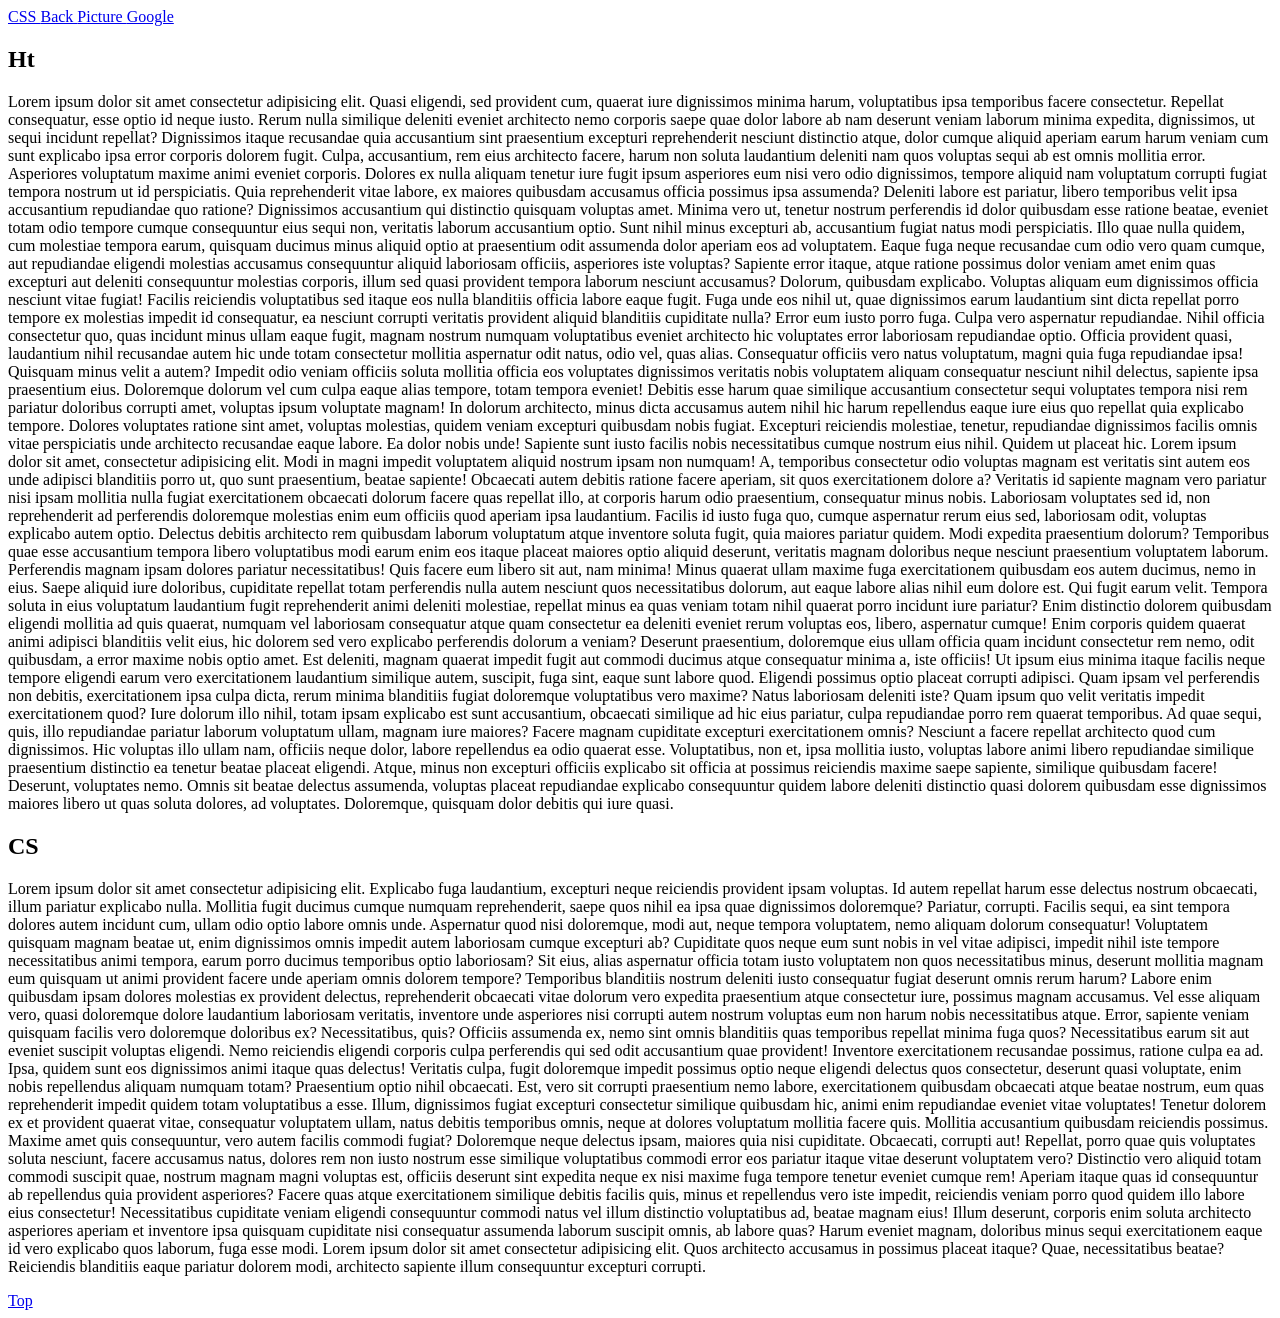
<file: Folder/NextPage.html>
<!DOCTYPE html>
<html lang="en">

<head>
    <meta charset="UTF-8">
    <meta http-equiv="X-UA-Compatible" content="IE=edge">
    <meta name="viewport" content="width=device-width, initial-scale=1.0">
    <title>NextWebPage</title>
</head>

<body>
    <a href="#CSS">
        CSS
    </a>
    <!--段落跳转-->

    <a href="../FirstWebPage.html">
        Back
    </a>
    <!--跳转到上一个文件夹的网页-->

    <a href="../images/IMG_6299(20220605-221447).JPG" download>
        Picture
    </a>
    <!--下载图片-->

    <a href="https://www.google.com" target="_blank">
        Google
    </a>


    <h2>Ht</h2>
    <p>Lorem ipsum dolor sit amet consectetur adipisicing elit. Quasi eligendi, sed provident cum, quaerat iure dignissimos minima harum, voluptatibus ipsa temporibus facere consectetur. Repellat consequatur, esse optio id neque iusto. Rerum nulla similique
        deleniti eveniet architecto nemo corporis saepe quae dolor labore ab nam deserunt veniam laborum minima expedita, dignissimos, ut sequi incidunt repellat? Dignissimos itaque recusandae quia accusantium sint praesentium excepturi reprehenderit
        nesciunt distinctio atque, dolor cumque aliquid aperiam earum harum veniam cum sunt explicabo ipsa error corporis dolorem fugit. Culpa, accusantium, rem eius architecto facere, harum non soluta laudantium deleniti nam quos voluptas sequi ab est
        omnis mollitia error. Asperiores voluptatum maxime animi eveniet corporis. Dolores ex nulla aliquam tenetur iure fugit ipsum asperiores eum nisi vero odio dignissimos, tempore aliquid nam voluptatum corrupti fugiat tempora nostrum ut id perspiciatis.
        Quia reprehenderit vitae labore, ex maiores quibusdam accusamus officia possimus ipsa assumenda? Deleniti labore est pariatur, libero temporibus velit ipsa accusantium repudiandae quo ratione? Dignissimos accusantium qui distinctio quisquam voluptas
        amet. Minima vero ut, tenetur nostrum perferendis id dolor quibusdam esse ratione beatae, eveniet totam odio tempore cumque consequuntur eius sequi non, veritatis laborum accusantium optio. Sunt nihil minus excepturi ab, accusantium fugiat natus
        modi perspiciatis. Illo quae nulla quidem, cum molestiae tempora earum, quisquam ducimus minus aliquid optio at praesentium odit assumenda dolor aperiam eos ad voluptatem. Eaque fuga neque recusandae cum odio vero quam cumque, aut repudiandae
        eligendi molestias accusamus consequuntur aliquid laboriosam officiis, asperiores iste voluptas? Sapiente error itaque, atque ratione possimus dolor veniam amet enim quas excepturi aut deleniti consequuntur molestias corporis, illum sed quasi
        provident tempora laborum nesciunt accusamus? Dolorum, quibusdam explicabo. Voluptas aliquam eum dignissimos officia nesciunt vitae fugiat! Facilis reiciendis voluptatibus sed itaque eos nulla blanditiis officia labore eaque fugit. Fuga unde eos
        nihil ut, quae dignissimos earum laudantium sint dicta repellat porro tempore ex molestias impedit id consequatur, ea nesciunt corrupti veritatis provident aliquid blanditiis cupiditate nulla? Error eum iusto porro fuga. Culpa vero aspernatur
        repudiandae. Nihil officia consectetur quo, quas incidunt minus ullam eaque fugit, magnam nostrum numquam voluptatibus eveniet architecto hic voluptates error laboriosam repudiandae optio. Officia provident quasi, laudantium nihil recusandae autem
        hic unde totam consectetur mollitia aspernatur odit natus, odio vel, quas alias. Consequatur officiis vero natus voluptatum, magni quia fuga repudiandae ipsa! Quisquam minus velit a autem? Impedit odio veniam officiis soluta mollitia officia eos
        voluptates dignissimos veritatis nobis voluptatem aliquam consequatur nesciunt nihil delectus, sapiente ipsa praesentium eius. Doloremque dolorum vel cum culpa eaque alias tempore, totam tempora eveniet! Debitis esse harum quae similique accusantium
        consectetur sequi voluptates tempora nisi rem pariatur doloribus corrupti amet, voluptas ipsum voluptate magnam! In dolorum architecto, minus dicta accusamus autem nihil hic harum repellendus eaque iure eius quo repellat quia explicabo tempore.
        Dolores voluptates ratione sint amet, voluptas molestias, quidem veniam excepturi quibusdam nobis fugiat. Excepturi reiciendis molestiae, tenetur, repudiandae dignissimos facilis omnis vitae perspiciatis unde architecto recusandae eaque labore.
        Ea dolor nobis unde! Sapiente sunt iusto facilis nobis necessitatibus cumque nostrum eius nihil. Quidem ut placeat hic. Lorem ipsum dolor sit amet, consectetur adipisicing elit. Modi in magni impedit voluptatem aliquid nostrum ipsam non numquam!
        A, temporibus consectetur odio voluptas magnam est veritatis sint autem eos unde adipisci blanditiis porro ut, quo sunt praesentium, beatae sapiente! Obcaecati autem debitis ratione facere aperiam, sit quos exercitationem dolore a? Veritatis id
        sapiente magnam vero pariatur nisi ipsam mollitia nulla fugiat exercitationem obcaecati dolorum facere quas repellat illo, at corporis harum odio praesentium, consequatur minus nobis. Laboriosam voluptates sed id, non reprehenderit ad perferendis
        doloremque molestias enim eum officiis quod aperiam ipsa laudantium. Facilis id iusto fuga quo, cumque aspernatur rerum eius sed, laboriosam odit, voluptas explicabo autem optio. Delectus debitis architecto rem quibusdam laborum voluptatum atque
        inventore soluta fugit, quia maiores pariatur quidem. Modi expedita praesentium dolorum? Temporibus quae esse accusantium tempora libero voluptatibus modi earum enim eos itaque placeat maiores optio aliquid deserunt, veritatis magnam doloribus
        neque nesciunt praesentium voluptatem laborum. Perferendis magnam ipsam dolores pariatur necessitatibus! Quis facere eum libero sit aut, nam minima! Minus quaerat ullam maxime fuga exercitationem quibusdam eos autem ducimus, nemo in eius. Saepe
        aliquid iure doloribus, cupiditate repellat totam perferendis nulla autem nesciunt quos necessitatibus dolorum, aut eaque labore alias nihil eum dolore est. Qui fugit earum velit. Tempora soluta in eius voluptatum laudantium fugit reprehenderit
        animi deleniti molestiae, repellat minus ea quas veniam totam nihil quaerat porro incidunt iure pariatur? Enim distinctio dolorem quibusdam eligendi mollitia ad quis quaerat, numquam vel laboriosam consequatur atque quam consectetur ea deleniti
        eveniet rerum voluptas eos, libero, aspernatur cumque! Enim corporis quidem quaerat animi adipisci blanditiis velit eius, hic dolorem sed vero explicabo perferendis dolorum a veniam? Deserunt praesentium, doloremque eius ullam officia quam incidunt
        consectetur rem nemo, odit quibusdam, a error maxime nobis optio amet. Est deleniti, magnam quaerat impedit fugit aut commodi ducimus atque consequatur minima a, iste officiis! Ut ipsum eius minima itaque facilis neque tempore eligendi earum vero
        exercitationem laudantium similique autem, suscipit, fuga sint, eaque sunt labore quod. Eligendi possimus optio placeat corrupti adipisci. Quam ipsam vel perferendis non debitis, exercitationem ipsa culpa dicta, rerum minima blanditiis fugiat
        doloremque voluptatibus vero maxime? Natus laboriosam deleniti iste? Quam ipsum quo velit veritatis impedit exercitationem quod? Iure dolorum illo nihil, totam ipsam explicabo est sunt accusantium, obcaecati similique ad hic eius pariatur, culpa
        repudiandae porro rem quaerat temporibus. Ad quae sequi, quis, illo repudiandae pariatur laborum voluptatum ullam, magnam iure maiores? Facere magnam cupiditate excepturi exercitationem omnis? Nesciunt a facere repellat architecto quod cum dignissimos.
        Hic voluptas illo ullam nam, officiis neque dolor, labore repellendus ea odio quaerat esse. Voluptatibus, non et, ipsa mollitia iusto, voluptas labore animi libero repudiandae similique praesentium distinctio ea tenetur beatae placeat eligendi.
        Atque, minus non excepturi officiis explicabo sit officia at possimus reiciendis maxime saepe sapiente, similique quibusdam facere! Deserunt, voluptates nemo. Omnis sit beatae delectus assumenda, voluptas placeat repudiandae explicabo consequuntur
        quidem labore deleniti distinctio quasi dolorem quibusdam esse dignissimos maiores libero ut quas soluta dolores, ad voluptates. Doloremque, quisquam dolor debitis qui iure quasi.
    </p>
    <h2 id="CSS">CS</h2>
    <p> Lorem ipsum dolor sit amet consectetur adipisicing elit. Explicabo fuga laudantium, excepturi neque reiciendis provident ipsam voluptas. Id autem repellat harum esse delectus nostrum obcaecati, illum pariatur explicabo nulla. Mollitia fugit ducimus
        cumque numquam reprehenderit, saepe quos nihil ea ipsa quae dignissimos doloremque? Pariatur, corrupti. Facilis sequi, ea sint tempora dolores autem incidunt cum, ullam odio optio labore omnis unde. Aspernatur quod nisi doloremque, modi aut, neque
        tempora voluptatem, nemo aliquam dolorum consequatur! Voluptatem quisquam magnam beatae ut, enim dignissimos omnis impedit autem laboriosam cumque excepturi ab? Cupiditate quos neque eum sunt nobis in vel vitae adipisci, impedit nihil iste tempore
        necessitatibus animi tempora, earum porro ducimus temporibus optio laboriosam? Sit eius, alias aspernatur officia totam iusto voluptatem non quos necessitatibus minus, deserunt mollitia magnam eum quisquam ut animi provident facere unde aperiam
        omnis dolorem tempore? Temporibus blanditiis nostrum deleniti iusto consequatur fugiat deserunt omnis rerum harum? Labore enim quibusdam ipsam dolores molestias ex provident delectus, reprehenderit obcaecati vitae dolorum vero expedita praesentium
        atque consectetur iure, possimus magnam accusamus. Vel esse aliquam vero, quasi doloremque dolore laudantium laboriosam veritatis, inventore unde asperiores nisi corrupti autem nostrum voluptas eum non harum nobis necessitatibus atque. Error,
        sapiente veniam quisquam facilis vero doloremque doloribus ex? Necessitatibus, quis? Officiis assumenda ex, nemo sint omnis blanditiis quas temporibus repellat minima fuga quos? Necessitatibus earum sit aut eveniet suscipit voluptas eligendi.
        Nemo reiciendis eligendi corporis culpa perferendis qui sed odit accusantium quae provident! Inventore exercitationem recusandae possimus, ratione culpa ea ad. Ipsa, quidem sunt eos dignissimos animi itaque quas delectus! Veritatis culpa, fugit
        doloremque impedit possimus optio neque eligendi delectus quos consectetur, deserunt quasi voluptate, enim nobis repellendus aliquam numquam totam? Praesentium optio nihil obcaecati. Est, vero sit corrupti praesentium nemo labore, exercitationem
        quibusdam obcaecati atque beatae nostrum, eum quas reprehenderit impedit quidem totam voluptatibus a esse. Illum, dignissimos fugiat excepturi consectetur similique quibusdam hic, animi enim repudiandae eveniet vitae voluptates! Tenetur dolorem
        ex et provident quaerat vitae, consequatur voluptatem ullam, natus debitis temporibus omnis, neque at dolores voluptatum mollitia facere quis. Mollitia accusantium quibusdam reiciendis possimus. Maxime amet quis consequuntur, vero autem facilis
        commodi fugiat? Doloremque neque delectus ipsam, maiores quia nisi cupiditate. Obcaecati, corrupti aut! Repellat, porro quae quis voluptates soluta nesciunt, facere accusamus natus, dolores rem non iusto nostrum esse similique voluptatibus commodi
        error eos pariatur itaque vitae deserunt voluptatem vero? Distinctio vero aliquid totam commodi suscipit quae, nostrum magnam magni voluptas est, officiis deserunt sint expedita neque ex nisi maxime fuga tempore tenetur eveniet cumque rem! Aperiam
        itaque quas id consequuntur ab repellendus quia provident asperiores? Facere quas atque exercitationem similique debitis facilis quis, minus et repellendus vero iste impedit, reiciendis veniam porro quod quidem illo labore eius consectetur! Necessitatibus
        cupiditate veniam eligendi consequuntur commodi natus vel illum distinctio voluptatibus ad, beatae magnam eius! Illum deserunt, corporis enim soluta architecto asperiores aperiam et inventore ipsa quisquam cupiditate nisi consequatur assumenda
        laborum suscipit omnis, ab labore quas? Harum eveniet magnam, doloribus minus sequi exercitationem eaque id vero explicabo quos laborum, fuga esse modi. Lorem ipsum dolor sit amet consectetur adipisicing elit. Quos architecto accusamus in possimus
        placeat itaque? Quae, necessitatibus beatae? Reiciendis blanditiis eaque pariatur dolorem modi, architecto sapiente illum consequuntur excepturi corrupti.</p>
    <a href="#">Top</a>
    <!--回到顶部-->
</body>

</html>
</file>
